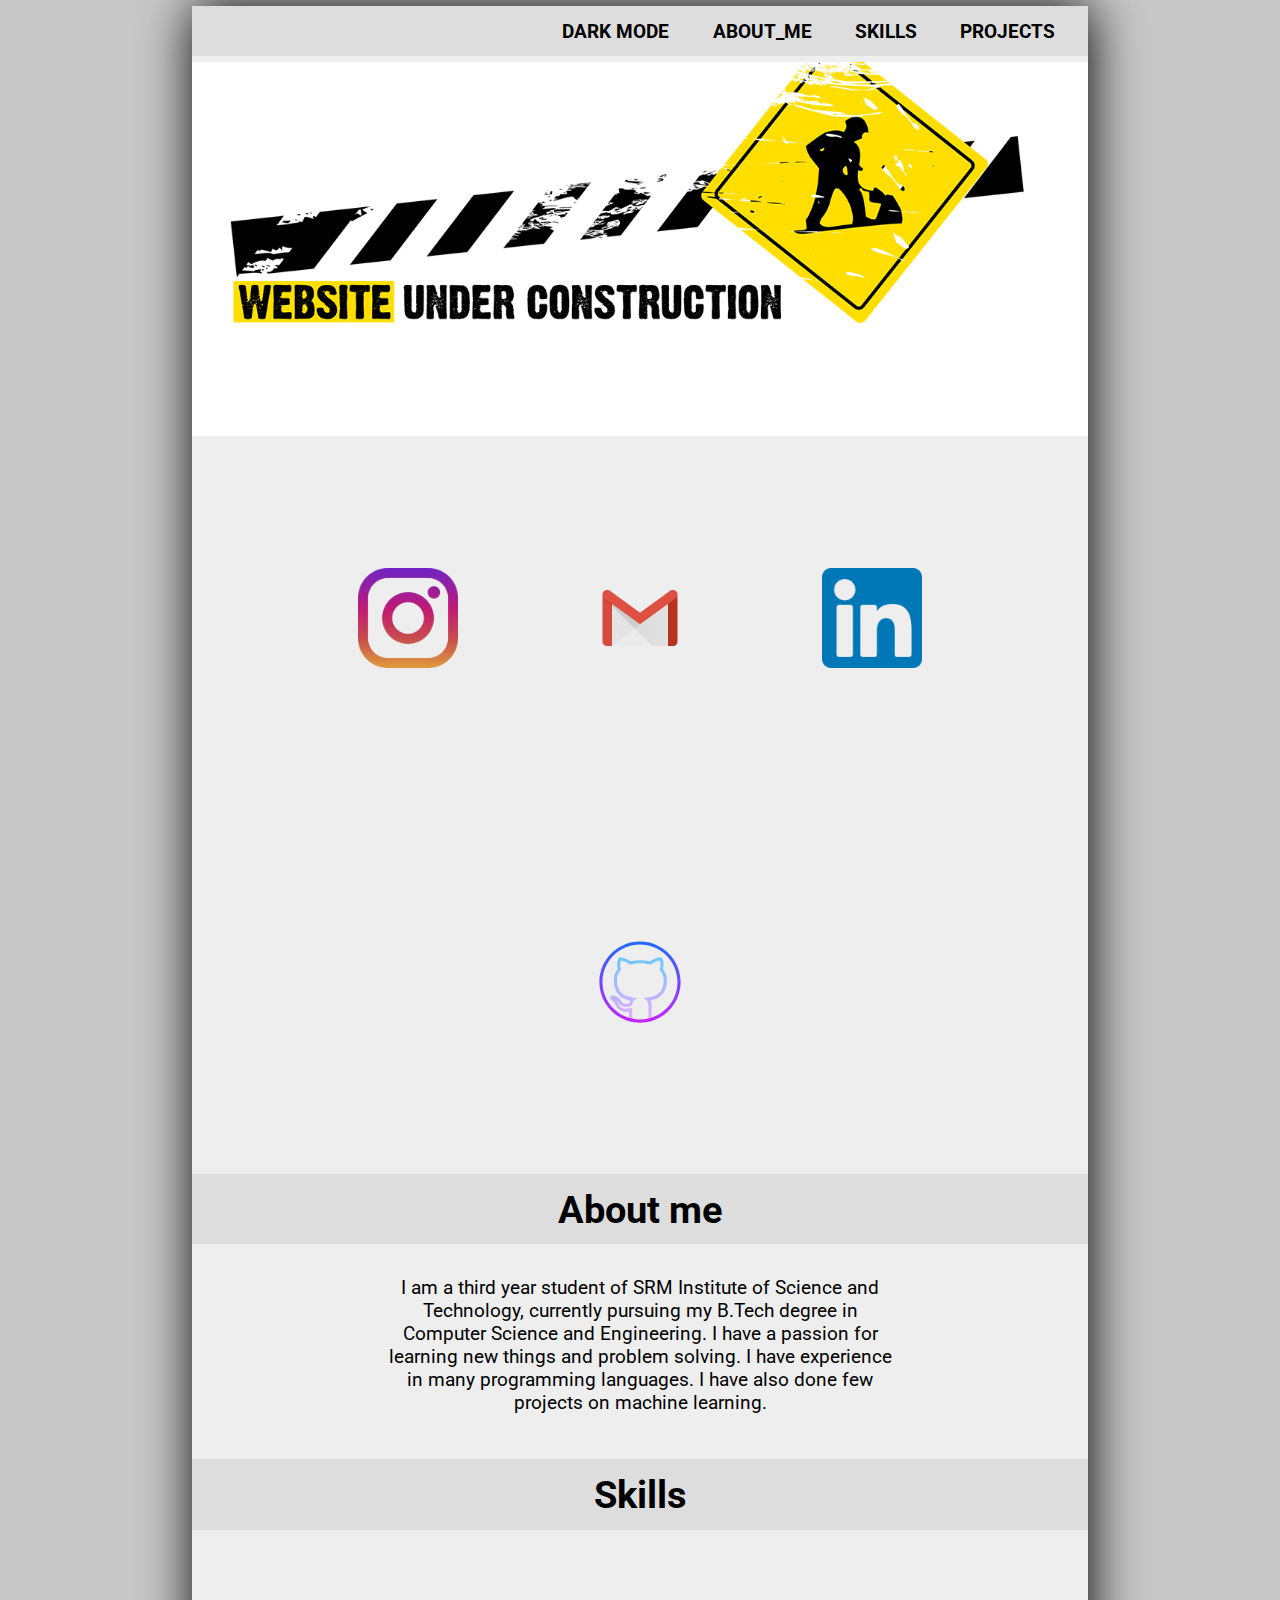
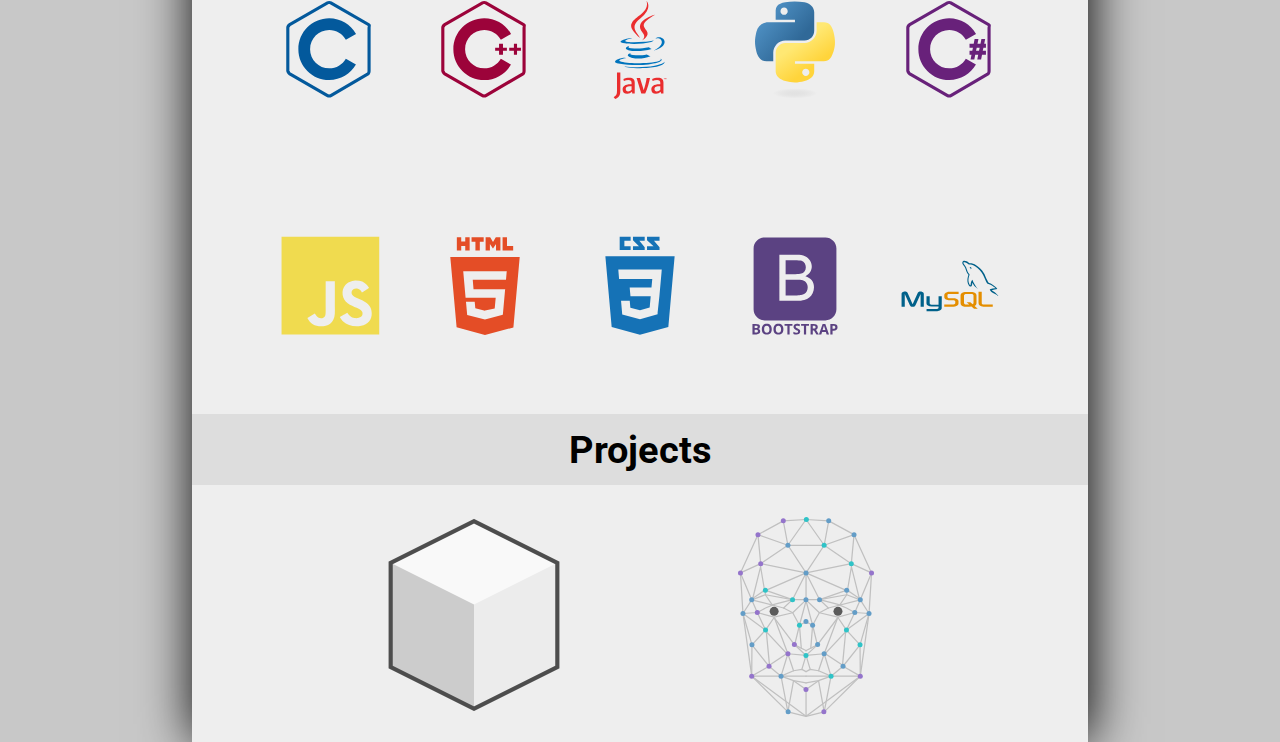
<file: light_index.html>
<!DOCTYPE html>
	<html lang="en">
	<head>
		<meta charset="utf-8">
		<title>Home</title>
		<link href="https://fonts.googleapis.com/css?family=Dawning+of+a+New+Day|Roboto:100|Shadows+Into+Light" rel="stylesheet">
		<link rel="stylesheet" type="text/css" href="light.css">
		<script src="//ajax.googleapis.com/ajax/libs/jquery/1.10.1/jquery.min.js"></script>
		<script src="smooth.js" type="text/javascript"></script>
</head>
	<body>
		<div id="wrapper">
			<nav id="title_bar">
				<ul>
					<a href = "index.html">
						<li>dark Mode</li>
					</a>
					<a href = "#about">
						<li>About_me</li>
					</a>
					<a href = "#skil" >
						<li>SKILLS</li>
					</a>
					<a href = "#projects">
						<li>PROJECTS</li>
					</a>
				</ul>
			</nav>
			<div id ="banner"><img src = "images/banner.jpg" width = 100%></img></div>
			<nav id="social">
				<a href = "https://www.instagram.com/nautiyal._">
					<img src="images/instagram.png" alt="instagram_logo" width="100" height="100">
				</a>
				<a href = "mailto:nnautiyal9@gmail.com">
					<img src="images/gmail.png" alt="google-plus_logo" width="100" height="100">
				</a>
				<a href = "https://www.linkedin.com/in/nikhil-nautiyal-7b8075176">
					<img src="images/linkedin.png" alt="linkedin_logo" width="100" height="100">
				</a>
				<a href = "https://github.com/nnautiyal9">
					<img src="images/github.svg" alt="whatsapp_logo" width="100" height="100">
				</a>
			</nav>
			<nav id = "about" >
				<li>About me</li>
				<ul>I am a third year student of SRM Institute of Science
					and Technology, currently pursuing my B.Tech degree
					  in Computer Science and Engineering. I have a passion
					   for learning new things and problem solving. I have
					    experience in many programming languages.
					I have also done few projects on machine learning.</ul>
			</nav>
			<div id = "skil"><nav id = "about" ><li>Skills</li></nav></div>
			<nav id = "s">
			<a><img src="skill_images/c.svg" alt="c_logo" width="100" height="100"></a>
			<a><img src="skill_images/cpp.svg" alt="cpp_logo" width="100" height="100"></a>
			<a><img src="skill_images/java.svg" alt="java_logo" width="100" height="100"></a>
			<a><img src="skill_images/python.svg" alt="python_logo" width="100" height="100"></a>
			<a><img src="skill_images/c_sharp.svg" alt="c#_logo" width="100" height="100"></a>
			<a><img src="skill_images/js.svg" alt="js_logo" width="100" height="100"></a>
			<a><img src="skill_images/html.svg" alt="html_logo" width="100" height="100"></a>
			<a><img src="skill_images/css.svg" alt="css_logo" width="100" height="100"></a>
			<a><img src="skill_images/bootstrap.svg" alt="css_logo" width="100" height="100"></a>
			<a><img src="skill_images/mysql.svg" alt="mysql_logo" width="100" height="100"></a>
	</nav>
		<div id ="skil"><nav id = "about"><li>Projects</li></nav></div>
		<div id = "projects">
			<img src = "proj_images/iceCube.png" alt ="iceCube_logo " width ="200" height = "200">
			<img src = "proj_images/faceRecog.svg" alt ="fr_logo " width ="200" height = "200">
		</div>

	</body>
	</html>
</file>
<file: light.css>
body{
	background: #c8c8c8;
	font-family: 'Roboto', sans-serif;
	margin: 0 auto;
}
#wrapper{
	background: #eee;
	width: 70%;
	margin: 0 auto;
	box-shadow: 2px 0 50px;
}

#title_bar{
	background: #ddd;
	padding: 1%;
	margin: 0.5vw 0vw 0.5vw 0vw;
	text-transform: uppercase;
	text-align: center;
}
#title_bar ul{
	font-weight: bold;
	text-align: right;
	list-style-type: none;
	margin: 0.5%;
}
#title_bar li{
	display: inline-block;
	padding: 0vw 1.5vw;
}
#title_bar a{
	text-decoration: none;
	font-size: 1.5vw; /*vw is for dynamic size*/
	color: #000;
}
#title_bar a:hover{
	background:#eee;
	color: #000	;
	padding: 1%;
}

#banner img{
	width: 100%;
	height: 5%;
	margin: 0 0;
	padding: 0 0;
}
#banner img:hover{
	transform: scale(1.05);
}
#social{
	text-align: center;
}
#social a{
	margin: 5vw 0em 5.3vw 0em;
	background: #eee;
	color:#000;
	display: inline-block;
	padding: 5vw ;
}
#social a:hover{
	background-color: #ddd;
	color: #fff;
}
#s{
	text-align: center;
}
#s a{
	margin: 3vw 0em 3.3vw 0em;
	background: #eee;
	color:#fff;
	display: inline-block;
	padding: 2vw ;
}
#about li{
	font-weight: bold;
	font-size: 3vw;
	background: #ddd;
	text-align: center;
	list-style-type: none;
	display: block;
	padding: 1vw;
	vertical-align: middle;
	margin: 0.5vw 0vw 0.5vw 0vw;
}
#about ul{
	font-family: 'Roboto', sans-serif;
	background: #eee;
	text-align: center;
	font-size: 1.5vw;
	list-style-type: none;
	padding: 2vw 15vw 3vw 15vw; /*top right bottom left*/
	display: inline-block;
	margin: 0em;
}
#profile{
	background: #e0ebeb;
	padding: 3vw;
	margin:0;
	display: inline-block;
}
/*
#profile img{
	vertical-align: middle;
	background: #000;
}
#profile img:hover{
	transform: scale(1.1);
}
#profile span{
    vertical-align: middle;
	font-size: 7vw;
	padding: 3vw;
	font-weight: 900;*/
}
/*#skills{
	margin: 3vw;
	text-align: center;
	display: grid;
	grid-template-columns: 11.1% 22.2% 11.1% 22.2% 11.1% 22.3%;
	/*SEARCH GRID TEXT ALIGN*/
}*/

#skills{
	text-align: center;
}
#skills span{
	vertical-align: bottom;
}
#skills img{
	padding:2vw 5vw 2vw 5vw;
	background-color: #222;
	vertical-align: top;
}
#projects{
	text-align: center;
}
#projects img{
	padding:2vw 5vw 2vw 5vw;
	background-color: #eee;
	vertical-align: top;
}
#projects img:hover{
	background-color: #ddd;
}


.header{
	text-align:center;
}
.footer{
	text-align: center;
}
.footer a{
	padding: 0.5em;
}
</file>
